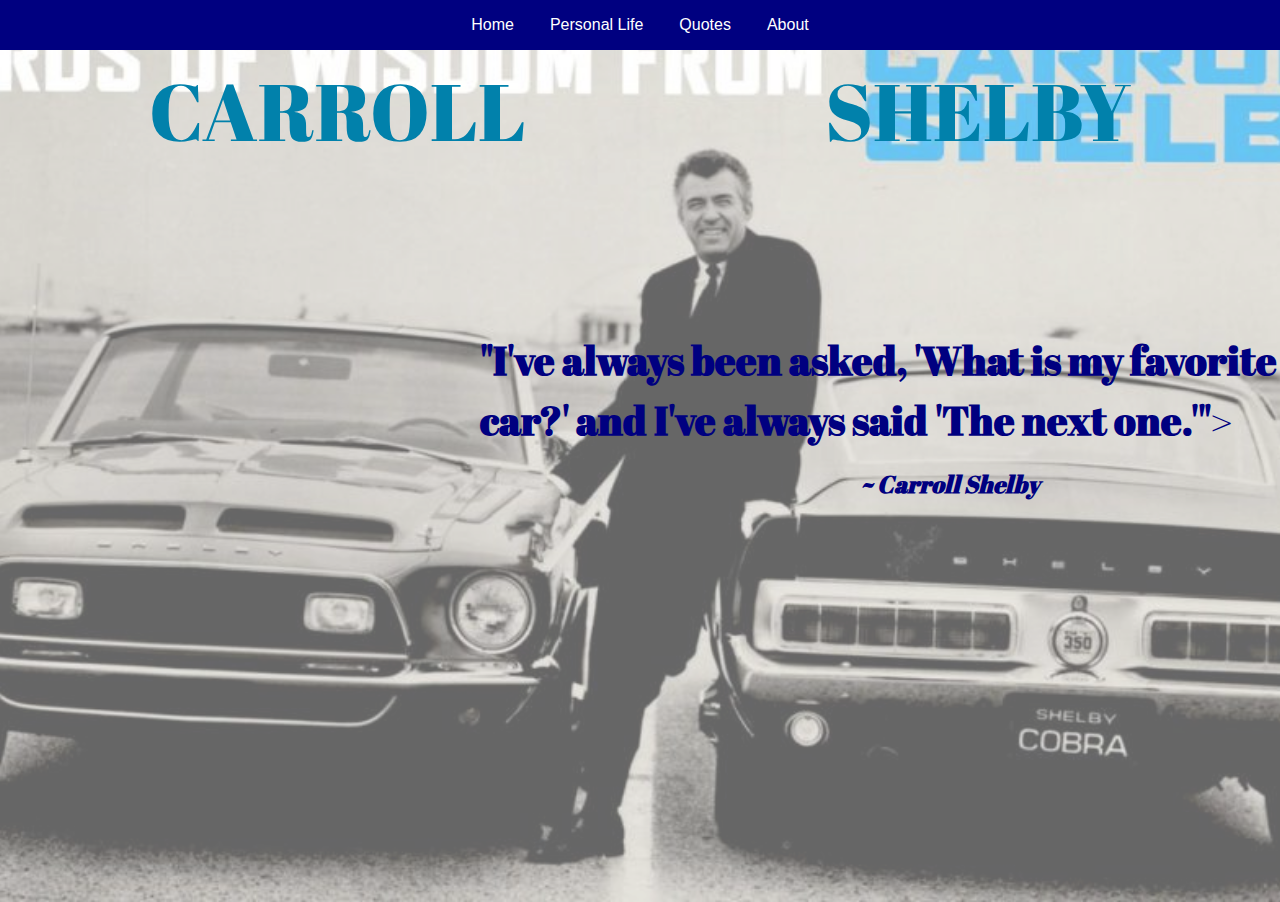
<file: index.html>
<!DOCTYPE html>
<html lang="en">
  <head>
    <!-- Required meta tags -->
    <meta charset="utf-8" />
    <meta
      name="viewport"
      content="width=device-width, initial-scale=1, shrink-to-fit=no"
    />

    <!-- Bootstrap CSS -->
    <link
      rel="stylesheet"
      href="https://cdn.jsdelivr.net/npm/bootstrap@4.3.1/dist/css/bootstrap.min.css"
      integrity="sha384-ggOyR0iXCbMQv3Xipma34MD+dH/1fQ784/j6cY/iJTQUOhcWr7x9JvoRxT2MZw1T"
      crossorigin="anonymous"
    />
    <link rel="stylesheet" href="style.css"><link rel="preconnect" href="https://fonts.googleapis.com">
    <link rel="preconnect" href="https://fonts.gstatic.com" crossorigin>
    <link href="https://fonts.googleapis.com/css2?family=Abril+Fatface&family=Satisfy&family=Slackey&display=swap" rel="stylesheet">

    <title>Carroll Shelby | Tribute Page</title>
  </head>
  <body>
    <nav class="navbar navbar-expand-lg navbar-light bg-blue">
      <button
        class="navbar-toggler"
        type="button"
        data-toggle="collapse"
        data-target="#navbarNavAltMarkup"
        aria-controls="navbarNavAltMarkup"
        aria-expanded="false"
        aria-label="Toggle navigation"
      >
        <span class="navbar-toggler-icon"></span>
      </button>
      <div class="collapse navbar-collapse dx" id="navbarNavAltMarkup">
        <!-- <div class="navbar-nav"> -->
        <a class="nav-item nav-link actives" href="index.html"
          >Home <span class="sr-only">(current)</span></a
        >
        <a class="nav-item nav-link" href="personal.html">Personal Life</a>
        <a class="nav-item nav-link" href="quotes.html">Quotes</a>
        <a class="nav-item nav-link" href="about.html">About</a>
        <!-- </div> -->
      </div>
    </nav>
    <section id="main_sec">
        <!-- <img src="download.jfif" alt="CARROLL SHELBY"> -->
        <div class="main-font">
          <span class="fonts" id="carroll">CARROLL</span>
          <span class="fonts" id="shelby">SHELBY</span>
        </div>
        <div class="main-quote">
            <p><b>"I've always been asked, 'What is my favorite car?' and I've always said 'The next one.'"</b>></p>
            <span><em><b>~ Carroll Shelby</b></em></span>
        </div>
    </section>
    <!-- Optional JavaScript -->
    <!-- jQuery first, then Popper.js, then Bootstrap JS -->
    <script
      src="https://code.jquery.com/jquery-3.3.1.slim.min.js"
      integrity="sha384-q8i/X+965DzO0rT7abK41JStQIAqVgRVzpbzo5smXKp4YfRvH+8abtTE1Pi6jizo"
      crossorigin="anonymous"
    ></script>
    <script
      src="https://cdn.jsdelivr.net/npm/popper.js@1.14.7/dist/umd/popper.min.js"
      integrity="sha384-UO2eT0CpHqdSJQ6hJty5KVphtPhzWj9WO1clHTMGa3JDZwrnQq4sF86dIHNDz0W1"
      crossorigin="anonymous"
    ></script>
    <script
      src="https://cdn.jsdelivr.net/npm/bootstrap@4.3.1/dist/js/bootstrap.min.js"
      integrity="sha384-JjSmVgyd0p3pXB1rRibZUAYoIIy6OrQ6VrjIEaFf/nJGzIxFDsf4x0xIM+B07jRM"
      crossorigin="anonymous"
    ></script>
  </body>
</html>
</file>
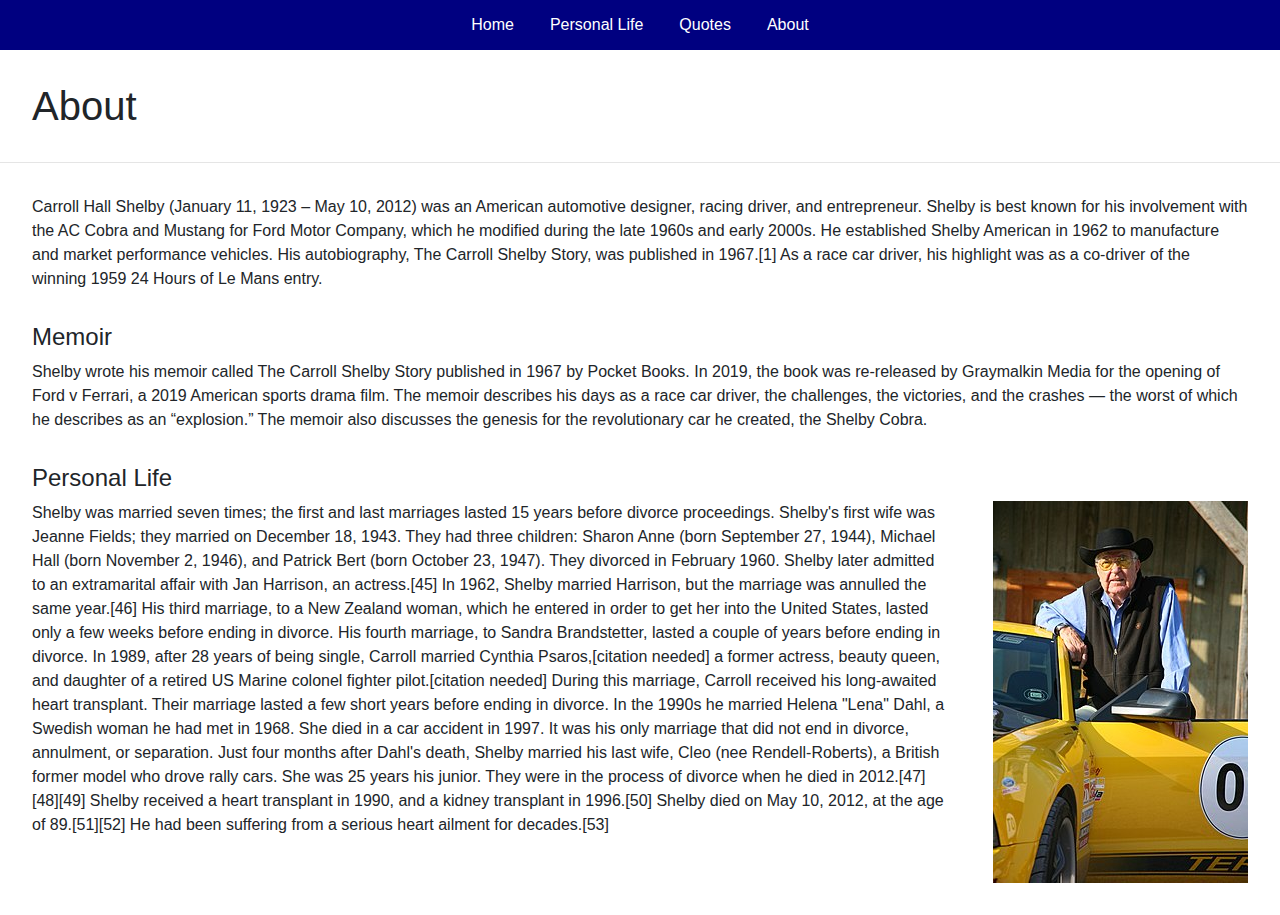
<file: about.html>
<!doctype html>
<html lang="en">
  <head>
    <!-- Required meta tags -->
    <meta charset="utf-8">
    <meta name="viewport" content="width=device-width, initial-scale=1, shrink-to-fit=no">

    <!-- Bootstrap CSS -->
    <link rel="stylesheet" href="https://cdn.jsdelivr.net/npm/bootstrap@4.3.1/dist/css/bootstrap.min.css" integrity="sha384-ggOyR0iXCbMQv3Xipma34MD+dH/1fQ784/j6cY/iJTQUOhcWr7x9JvoRxT2MZw1T" crossorigin="anonymous">
    <link rel="stylesheet" href="about.css">
    <title>About | Carroll Shelby</title>
  </head>
  <body>
    <nav class="navbar navbar-expand-lg navbar-light bg-blue">
        <button
          class="navbar-toggler"
          type="button"
          data-toggle="collapse"
          data-target="#navbarNavAltMarkup"
          aria-controls="navbarNavAltMarkup"
          aria-expanded="false"
          aria-label="Toggle navigation"
        >
          <span class="navbar-toggler-icon"></span>
        </button>
        <div class="collapse navbar-collapse dx" id="navbarNavAltMarkup">
          <!-- <div class="navbar-nav"> -->
          <a class="nav-item nav-link" href="index.html">Home</a>
          <a class="nav-item nav-link" href="personal.html">Personal Life</a>
          <a class="nav-item nav-link" href="quotes.html">Quotes</a>
          <a class="nav-item nav-link actives" href="about.html"
            >About<span class="sr-only">(current)</span></a
          >
          <!-- </div> -->
        </div>
      </nav>
      <div class="heading">
        <h1>About</h1>
      </div>
      <hr>
      <div class="sec">
        <p>
            Carroll Hall Shelby (January 11, 1923 – May 10, 2012) was an American automotive designer, racing driver, and entrepreneur. Shelby is best known for his involvement with the AC Cobra and Mustang for Ford Motor Company, which he modified during the late 1960s and early 2000s. He established Shelby American in 1962 to manufacture and market performance vehicles. His autobiography, The Carroll Shelby Story, was published in 1967.[1] As a race car driver, his highlight was as a co-driver of the winning 1959 24 Hours of Le Mans entry.
        </p>
      </div>
      <div class="sec">
        <h4>Memoir</h4>
        <p>Shelby wrote his memoir called The Carroll Shelby Story published in 1967 by Pocket Books. In 2019, the book was re-released by Graymalkin Media for the opening of Ford v Ferrari, a 2019 American sports drama film. The memoir describes his days as a race car driver, the challenges, the victories, and the crashes — the worst of which he describes as an “explosion.” The memoir also discusses the genesis for the revolutionary car he created, the Shelby Cobra.</p>
      </div>
      <div class="sec">
        <h4>Personal Life</h4>
        <div class="inner3">
            <p>Shelby was married seven times; the first and last marriages lasted 15 years before divorce proceedings.

                Shelby's first wife was Jeanne Fields; they married on December 18, 1943. They had three children: Sharon Anne (born September 27, 1944), Michael Hall (born November 2, 1946), and Patrick Bert (born October 23, 1947). They divorced in February 1960.
                
                Shelby later admitted to an extramarital affair with Jan Harrison, an actress.[45] In 1962, Shelby married Harrison, but the marriage was annulled the same year.[46] His third marriage, to a New Zealand woman, which he entered in order to get her into the United States, lasted only a few weeks before ending in divorce. His fourth marriage, to Sandra Brandstetter, lasted a couple of years before ending in divorce.
                
                In 1989, after 28 years of being single, Carroll married Cynthia Psaros,[citation needed] a former actress, beauty queen, and daughter of a retired US Marine colonel fighter pilot.[citation needed] During this marriage, Carroll received his long-awaited heart transplant. Their marriage lasted a few short years before ending in divorce. In the 1990s he married Helena "Lena" Dahl, a Swedish woman he had met in 1968. She died in a car accident in 1997. It was his only marriage that did not end in divorce, annulment, or separation.
                
                Just four months after Dahl's death, Shelby married his last wife, Cleo (nee Rendell-Roberts), a British former model who drove rally cars. She was 25 years his junior. They were in the process of divorce when he died in 2012.[47][48][49]
                
                Shelby received a heart transplant in 1990, and a kidney transplant in 1996.[50]
                
                Shelby died on May 10, 2012, at the age of 89.[51][52] He had been suffering from a serious heart ailment for decades.[53]</p>
            <img src="about3.jpg" alt="">
        </div>
      </div>
    <!-- Optional JavaScript -->
    <!-- jQuery first, then Popper.js, then Bootstrap JS -->
    <script src="https://code.jquery.com/jquery-3.3.1.slim.min.js" integrity="sha384-q8i/X+965DzO0rT7abK41JStQIAqVgRVzpbzo5smXKp4YfRvH+8abtTE1Pi6jizo" crossorigin="anonymous"></script>
    <script src="https://cdn.jsdelivr.net/npm/popper.js@1.14.7/dist/umd/popper.min.js" integrity="sha384-UO2eT0CpHqdSJQ6hJty5KVphtPhzWj9WO1clHTMGa3JDZwrnQq4sF86dIHNDz0W1" crossorigin="anonymous"></script>
    <script src="https://cdn.jsdelivr.net/npm/bootstrap@4.3.1/dist/js/bootstrap.min.js" integrity="sha384-JjSmVgyd0p3pXB1rRibZUAYoIIy6OrQ6VrjIEaFf/nJGzIxFDsf4x0xIM+B07jRM" crossorigin="anonymous"></script>
  </body>
</html>
</file>
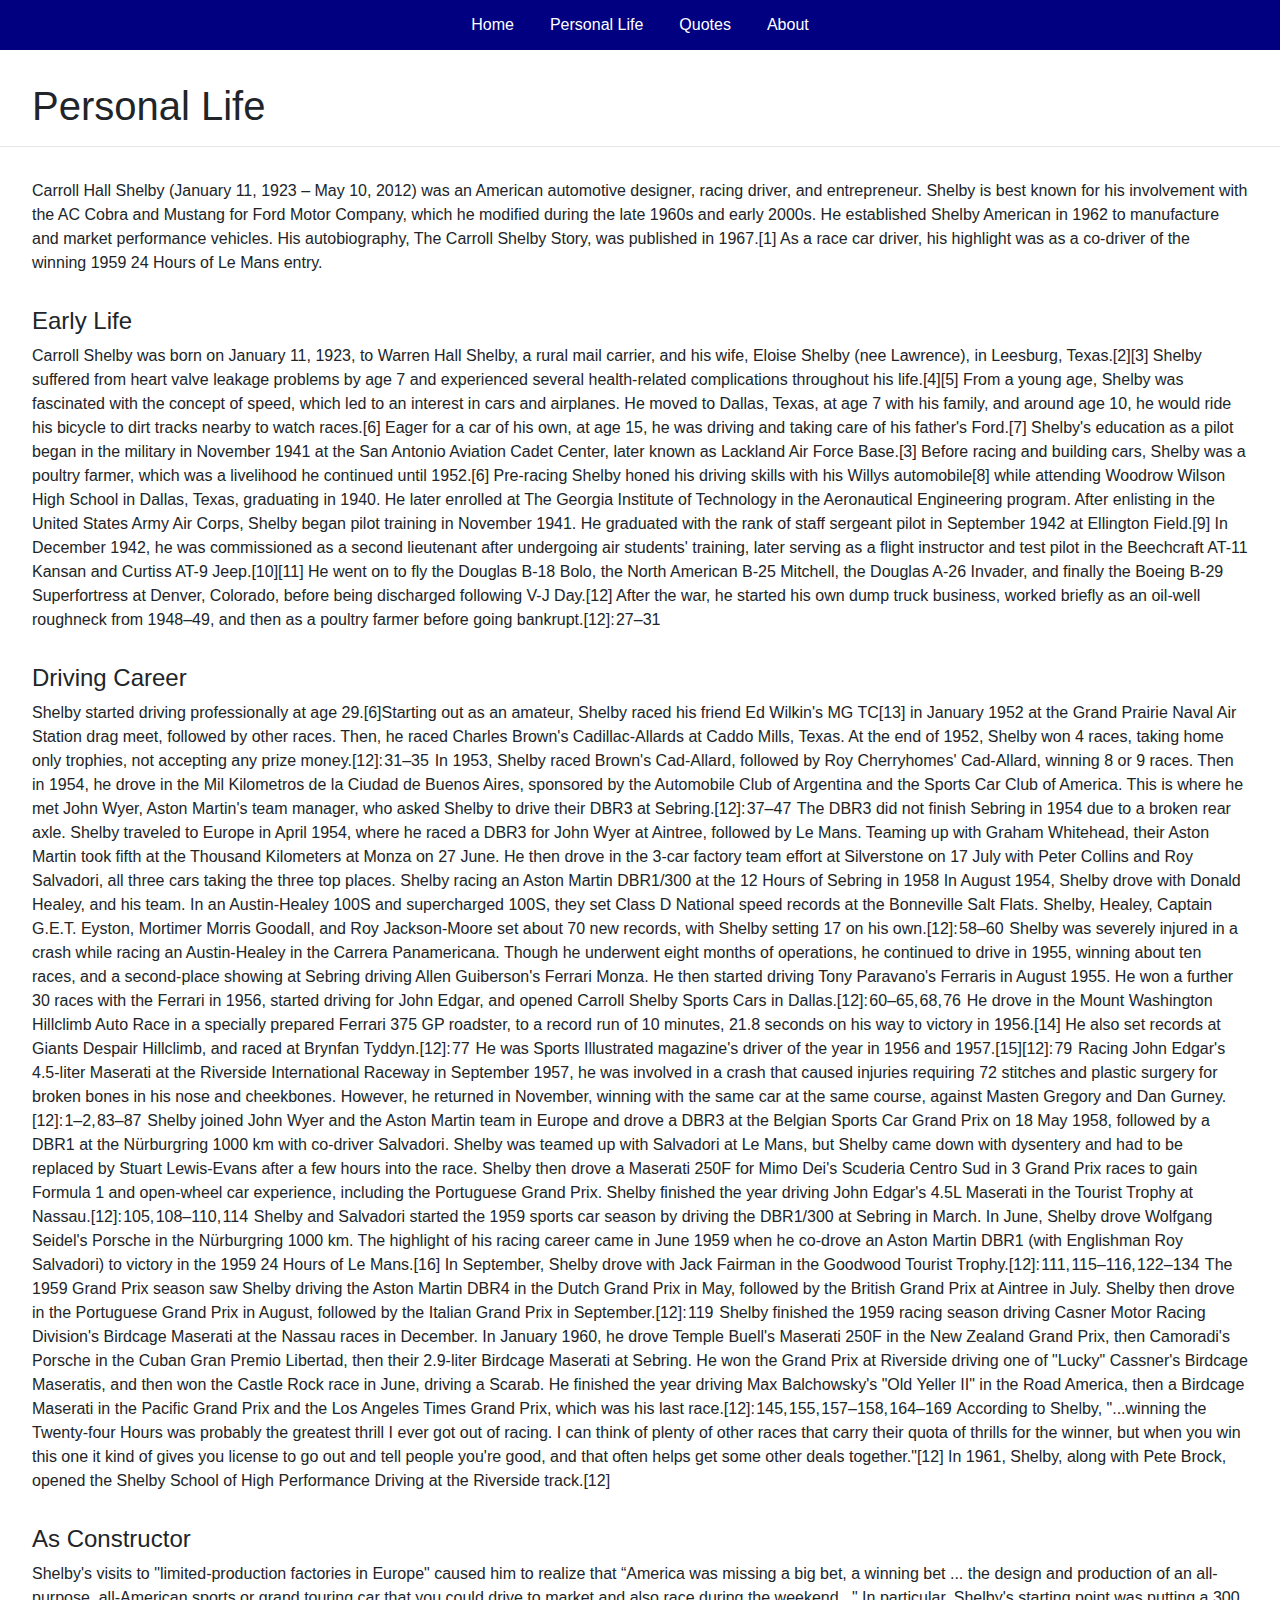
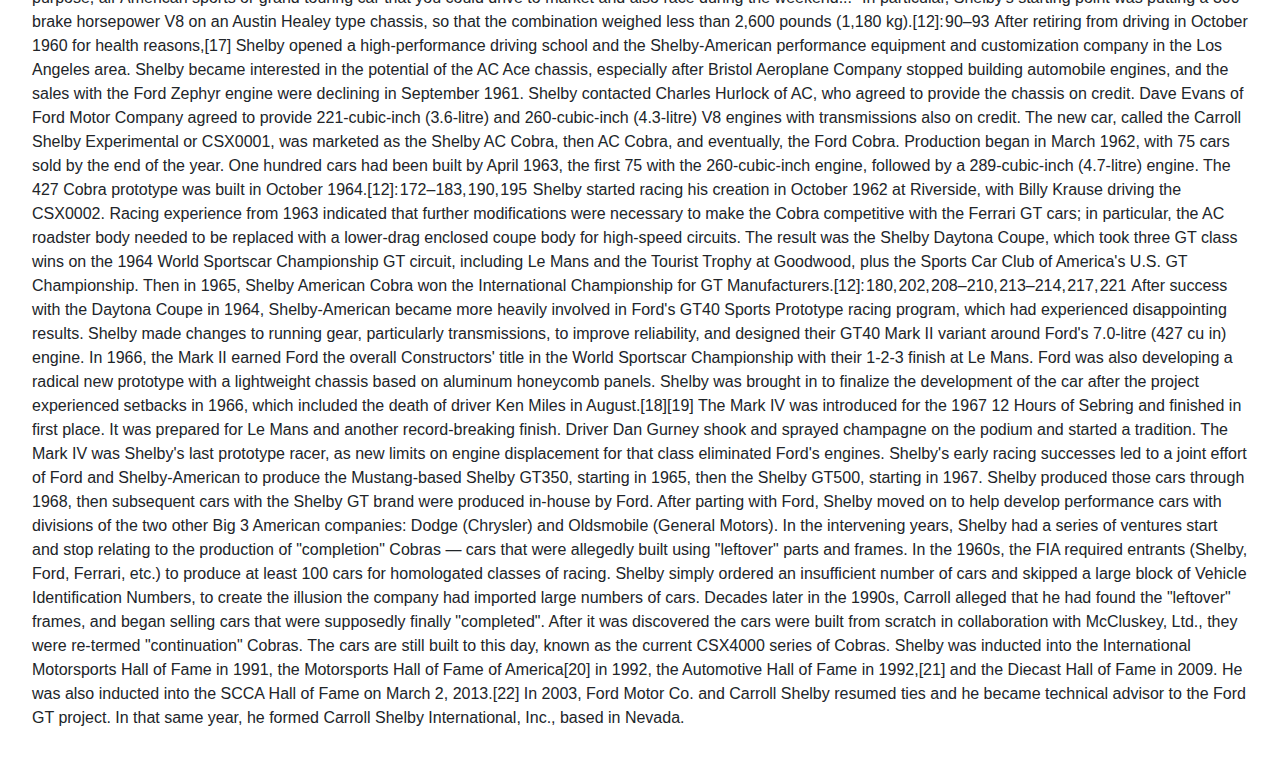
<file: personal.html>
<!doctype html>
<html lang="en">
  <head>
    <!-- Required meta tags -->
    <meta charset="utf-8">
    <meta name="viewport" content="width=device-width, initial-scale=1, shrink-to-fit=no">

    <!-- Bootstrap CSS -->
    <link rel="stylesheet" href="https://cdn.jsdelivr.net/npm/bootstrap@4.3.1/dist/css/bootstrap.min.css" integrity="sha384-ggOyR0iXCbMQv3Xipma34MD+dH/1fQ784/j6cY/iJTQUOhcWr7x9JvoRxT2MZw1T" crossorigin="anonymous">
    <link rel="stylesheet" href="personal.css">
    <title>Personal Life | Carroll Shelby</title>
  </head>
  <body>
    <nav class="navbar navbar-expand-lg navbar-light bg-blue">
        <button
          class="navbar-toggler"
          type="button"
          data-toggle="collapse"
          data-target="#navbarNavAltMarkup"
          aria-controls="navbarNavAltMarkup"
          aria-expanded="false"
          aria-label="Toggle navigation"
        >
          <span class="navbar-toggler-icon"></span>
        </button>
        <div class="collapse navbar-collapse dx" id="navbarNavAltMarkup">
          <!-- <div class="navbar-nav"> -->
          <a class="nav-item nav-link" href="index.html">Home</a>
          <a class="nav-item nav-link actives" href="personal.html"
            >Personal Life<span class="sr-only">(current)</span></a
          >
          <a class="nav-item nav-link" href="quotes.html">Quotes</a>
          <a class="nav-item nav-link" href="about.html">About</a>
          <!-- </div> -->
        </div>
      </nav>
      <div class="heading">
        <h1>Personal Life</h1>
      </div>
      <hr>
      <div id="para1">
        <p>Carroll Hall Shelby (January 11, 1923 – May 10, 2012) was an American automotive designer, racing driver, and entrepreneur. Shelby is best known for his involvement with the AC Cobra and Mustang for Ford Motor Company, which he modified during the late 1960s and early 2000s. He established Shelby American in 1962 to manufacture and market performance vehicles. His autobiography, The Carroll Shelby Story, was published in 1967.[1] As a race car driver, his highlight was as a co-driver of the winning 1959 24 Hours of Le Mans entry.</p>
      </div>
      <div id="para2">
        <h4>Early Life</h4>
        <p>Carroll Shelby was born on January 11, 1923, to Warren Hall Shelby, a rural mail carrier, and his wife, Eloise Shelby (nee Lawrence), in Leesburg, Texas.[2][3] Shelby suffered from heart valve leakage problems by age 7 and experienced several health-related complications throughout his life.[4][5] From a young age, Shelby was fascinated with the concept of speed, which led to an interest in cars and airplanes. He moved to Dallas, Texas, at age 7 with his family, and around age 10, he would ride his bicycle to dirt tracks nearby to watch races.[6] Eager for a car of his own, at age 15, he was driving and taking care of his father's Ford.[7] Shelby's education as a pilot began in the military in November 1941 at the San Antonio Aviation Cadet Center, later known as Lackland Air Force Base.[3] Before racing and building cars, Shelby was a poultry farmer, which was a livelihood he continued until 1952.[6]

            Pre-racing
            Shelby honed his driving skills with his Willys automobile[8] while attending Woodrow Wilson High School in Dallas, Texas, graduating in 1940. He later enrolled at The Georgia Institute of Technology in the Aeronautical Engineering program. After enlisting in the United States Army Air Corps, Shelby began pilot training in November 1941. He graduated with the rank of staff sergeant pilot in September 1942 at Ellington Field.[9] In December 1942, he was commissioned as a second lieutenant after undergoing air students' training, later serving as a flight instructor and test pilot in the Beechcraft AT-11 Kansan and Curtiss AT-9 Jeep.[10][11] He went on to fly the Douglas B-18 Bolo, the North American B-25 Mitchell, the Douglas A-26 Invader, and finally the Boeing B-29 Superfortress at Denver, Colorado, before being discharged following V-J Day.[12]
            
            After the war, he started his own dump truck business, worked briefly as an oil-well roughneck from 1948–49, and then as a poultry farmer before going bankrupt.[12]: 27–31 </p>
        </div>
        <div id="para3">
            <h4>Driving Career</h4>
            <p>Shelby started driving professionally at age 29.[6]Starting out as an amateur, Shelby raced his friend Ed Wilkin's MG TC[13] in January 1952 at the Grand Prairie Naval Air Station drag meet, followed by other races. Then, he raced Charles Brown's Cadillac-Allards at Caddo Mills, Texas. At the end of 1952, Shelby won 4 races, taking home only trophies, not accepting any prize money.[12]: 31–35 

                In 1953, Shelby raced Brown's Cad-Allard, followed by Roy Cherryhomes' Cad-Allard, winning 8 or 9 races. Then in 1954, he drove in the Mil Kilometros de la Ciudad de Buenos Aires, sponsored by the Automobile Club of Argentina and the Sports Car Club of America. This is where he met John Wyer, Aston Martin's team manager, who asked Shelby to drive their DBR3 at Sebring.[12]: 37–47  The DBR3 did not finish Sebring in 1954 due to a broken rear axle.
                
                Shelby traveled to Europe in April 1954, where he raced a DBR3 for John Wyer at Aintree, followed by Le Mans. Teaming up with Graham Whitehead, their Aston Martin took fifth at the Thousand Kilometers at Monza on 27 June. He then drove in the 3-car factory team effort at Silverstone on 17 July with Peter Collins and Roy Salvadori, all three cars taking the three top places.
                
                
                Shelby racing an Aston Martin DBR1/300 at the 12 Hours of Sebring in 1958
                In August 1954, Shelby drove with Donald Healey, and his team. In an Austin-Healey 100S and supercharged 100S, they set Class D National speed records at the Bonneville Salt Flats. Shelby, Healey, Captain G.E.T. Eyston, Mortimer Morris Goodall, and Roy Jackson-Moore set about 70 new records, with Shelby setting 17 on his own.[12]: 58–60 
                
                Shelby was severely injured in a crash while racing an Austin-Healey in the Carrera Panamericana. Though he underwent eight months of operations, he continued to drive in 1955, winning about ten races, and a second-place showing at Sebring driving Allen Guiberson's Ferrari Monza. He then started driving Tony Paravano's Ferraris in August 1955. He won a further 30 races with the Ferrari in 1956, started driving for John Edgar, and opened Carroll Shelby Sports Cars in Dallas.[12]: 60–65, 68, 76 
                
                He drove in the Mount Washington Hillclimb Auto Race in a specially prepared Ferrari 375 GP roadster, to a record run of 10 minutes, 21.8 seconds on his way to victory in 1956.[14] He also set records at Giants Despair Hillclimb, and raced at Brynfan Tyddyn.[12]: 77 
                
                He was Sports Illustrated magazine's driver of the year in 1956 and 1957.[15][12]: 79 
                
                Racing John Edgar's 4.5-liter Maserati at the Riverside International Raceway in September 1957, he was involved in a crash that caused injuries requiring 72 stitches and plastic surgery for broken bones in his nose and cheekbones. However, he returned in November, winning with the same car at the same course, against Masten Gregory and Dan Gurney.[12]: 1–2, 83–87 
                
                Shelby joined John Wyer and the Aston Martin team in Europe and drove a DBR3 at the Belgian Sports Car Grand Prix on 18 May 1958, followed by a DBR1 at the Nürburgring 1000 km with co-driver Salvadori. Shelby was teamed up with Salvadori at Le Mans, but Shelby came down with dysentery and had to be replaced by Stuart Lewis-Evans after a few hours into the race. Shelby then drove a Maserati 250F for Mimo Dei's Scuderia Centro Sud in 3 Grand Prix races to gain Formula 1 and open-wheel car experience, including the Portuguese Grand Prix. Shelby finished the year driving John Edgar's 4.5L Maserati in the Tourist Trophy at Nassau.[12]: 105, 108–110, 114 
                
                Shelby and Salvadori started the 1959 sports car season by driving the DBR1/300 at Sebring in March. In June, Shelby drove Wolfgang Seidel's Porsche in the Nürburgring 1000 km. The highlight of his racing career came in June 1959 when he co-drove an Aston Martin DBR1 (with Englishman Roy Salvadori) to victory in the 1959 24 Hours of Le Mans.[16] In September, Shelby drove with Jack Fairman in the Goodwood Tourist Trophy.[12]: 111, 115–116, 122–134 
                
                The 1959 Grand Prix season saw Shelby driving the Aston Martin DBR4 in the Dutch Grand Prix in May, followed by the British Grand Prix at Aintree in July. Shelby then drove in the Portuguese Grand Prix in August, followed by the Italian Grand Prix in September.[12]: 119 
                
                Shelby finished the 1959 racing season driving Casner Motor Racing Division's Birdcage Maserati at the Nassau races in December. In January 1960, he drove Temple Buell's Maserati 250F in the New Zealand Grand Prix, then Camoradi's Porsche in the Cuban Gran Premio Libertad, then their 2.9-liter Birdcage Maserati at Sebring. He won the Grand Prix at Riverside driving one of "Lucky" Cassner's Birdcage Maseratis, and then won the Castle Rock race in June, driving a Scarab. He finished the year driving Max Balchowsky's "Old Yeller II" in the Road America, then a Birdcage Maserati in the Pacific Grand Prix and the Los Angeles Times Grand Prix, which was his last race.[12]: 145, 155, 157–158, 164–169 
                
                According to Shelby, "...winning the Twenty-four Hours was probably the greatest thrill I ever got out of racing. I can think of plenty of other races that carry their quota of thrills for the winner, but when you win this one it kind of gives you license to go out and tell people you're good, and that often helps get some other deals together."[12]
                
                In 1961, Shelby, along with Pete Brock, opened the Shelby School of High Performance Driving at the Riverside track.[12]</p>
        </div>
        <div id="para4">
            <h4>As Constructor</h4>
            <p>
                Shelby's visits to "limited-production factories in Europe" caused him to realize that “America was missing a big bet, a winning bet ... the design and production of an all-purpose, all-American sports or grand touring car that you could drive to market and also race during the weekend..." In particular, Shelby's starting point was putting a 300 brake horsepower V8 on an Austin Healey type chassis, so that the combination weighed less than 2,600 pounds (1,180 kg).[12]: 90–93 

After retiring from driving in October 1960 for health reasons,[17] Shelby opened a high-performance driving school and the Shelby-American performance equipment and customization company in the Los Angeles area. Shelby became interested in the potential of the AC Ace chassis, especially after Bristol Aeroplane Company stopped building automobile engines, and the sales with the Ford Zephyr engine were declining in September 1961. Shelby contacted Charles Hurlock of AC, who agreed to provide the chassis on credit. Dave Evans of Ford Motor Company agreed to provide 221-cubic-inch (3.6-litre) and 260-cubic-inch (4.3-litre) V8 engines with transmissions also on credit. The new car, called the Carroll Shelby Experimental or CSX0001, was marketed as the Shelby AC Cobra, then AC Cobra, and eventually, the Ford Cobra. Production began in March 1962, with 75 cars sold by the end of the year. One hundred cars had been built by April 1963, the first 75 with the 260-cubic-inch engine, followed by a 289-cubic-inch (4.7-litre) engine. The 427 Cobra prototype was built in October 1964.[12]: 172–183, 190, 195 

Shelby started racing his creation in October 1962 at Riverside, with Billy Krause driving the CSX0002. Racing experience from 1963 indicated that further modifications were necessary to make the Cobra competitive with the Ferrari GT cars; in particular, the AC roadster body needed to be replaced with a lower-drag enclosed coupe body for high-speed circuits. The result was the Shelby Daytona Coupe, which took three GT class wins on the 1964 World Sportscar Championship GT circuit, including Le Mans and the Tourist Trophy at Goodwood, plus the Sports Car Club of America's U.S. GT Championship. Then in 1965, Shelby American Cobra won the International Championship for GT Manufacturers.[12]: 180, 202, 208–210, 213–214, 217, 221 

After success with the Daytona Coupe in 1964, Shelby-American became more heavily involved in Ford's GT40 Sports Prototype racing program, which had experienced disappointing results. Shelby made changes to running gear, particularly transmissions, to improve reliability, and designed their GT40 Mark II variant around Ford's 7.0-litre (427 cu in) engine. In 1966, the Mark II earned Ford the overall Constructors' title in the World Sportscar Championship with their 1-2-3 finish at Le Mans. Ford was also developing a radical new prototype with a lightweight chassis based on aluminum honeycomb panels. Shelby was brought in to finalize the development of the car after the project experienced setbacks in 1966, which included the death of driver Ken Miles in August.[18][19] The Mark IV was introduced for the 1967 12 Hours of Sebring and finished in first place. It was prepared for Le Mans and another record-breaking finish. Driver Dan Gurney shook and sprayed champagne on the podium and started a tradition. The Mark IV was Shelby's last prototype racer, as new limits on engine displacement for that class eliminated Ford's engines.

Shelby's early racing successes led to a joint effort of Ford and Shelby-American to produce the Mustang-based Shelby GT350, starting in 1965, then the Shelby GT500, starting in 1967. Shelby produced those cars through 1968, then subsequent cars with the Shelby GT brand were produced in-house by Ford.

After parting with Ford, Shelby moved on to help develop performance cars with divisions of the two other Big 3 American companies: Dodge (Chrysler) and Oldsmobile (General Motors).

In the intervening years, Shelby had a series of ventures start and stop relating to the production of "completion" Cobras — cars that were allegedly built using "leftover" parts and frames. In the 1960s, the FIA required entrants (Shelby, Ford, Ferrari, etc.) to produce at least 100 cars for homologated classes of racing. Shelby simply ordered an insufficient number of cars and skipped a large block of Vehicle Identification Numbers, to create the illusion the company had imported large numbers of cars. Decades later in the 1990s, Carroll alleged that he had found the "leftover" frames, and began selling cars that were supposedly finally "completed". After it was discovered the cars were built from scratch in collaboration with McCluskey, Ltd., they were re-termed "continuation" Cobras. The cars are still built to this day, known as the current CSX4000 series of Cobras.

Shelby was inducted into the International Motorsports Hall of Fame in 1991, the Motorsports Hall of Fame of America[20] in 1992, the Automotive Hall of Fame in 1992,[21] and the Diecast Hall of Fame in 2009. He was also inducted into the SCCA Hall of Fame on March 2, 2013.[22]

In 2003, Ford Motor Co. and Carroll Shelby resumed ties and he became technical advisor to the Ford GT project. In that same year, he formed Carroll Shelby International, Inc., based in Nevada.
            </p>
        </div>

    <!-- Optional JavaScript -->
    <!-- jQuery first, then Popper.js, then Bootstrap JS -->
    <script src="https://code.jquery.com/jquery-3.3.1.slim.min.js" integrity="sha384-q8i/X+965DzO0rT7abK41JStQIAqVgRVzpbzo5smXKp4YfRvH+8abtTE1Pi6jizo" crossorigin="anonymous"></script>
    <script src="https://cdn.jsdelivr.net/npm/popper.js@1.14.7/dist/umd/popper.min.js" integrity="sha384-UO2eT0CpHqdSJQ6hJty5KVphtPhzWj9WO1clHTMGa3JDZwrnQq4sF86dIHNDz0W1" crossorigin="anonymous"></script>
    <script src="https://cdn.jsdelivr.net/npm/bootstrap@4.3.1/dist/js/bootstrap.min.js" integrity="sha384-JjSmVgyd0p3pXB1rRibZUAYoIIy6OrQ6VrjIEaFf/nJGzIxFDsf4x0xIM+B07jRM" crossorigin="anonymous"></script>
  </body>
</html>
</file>
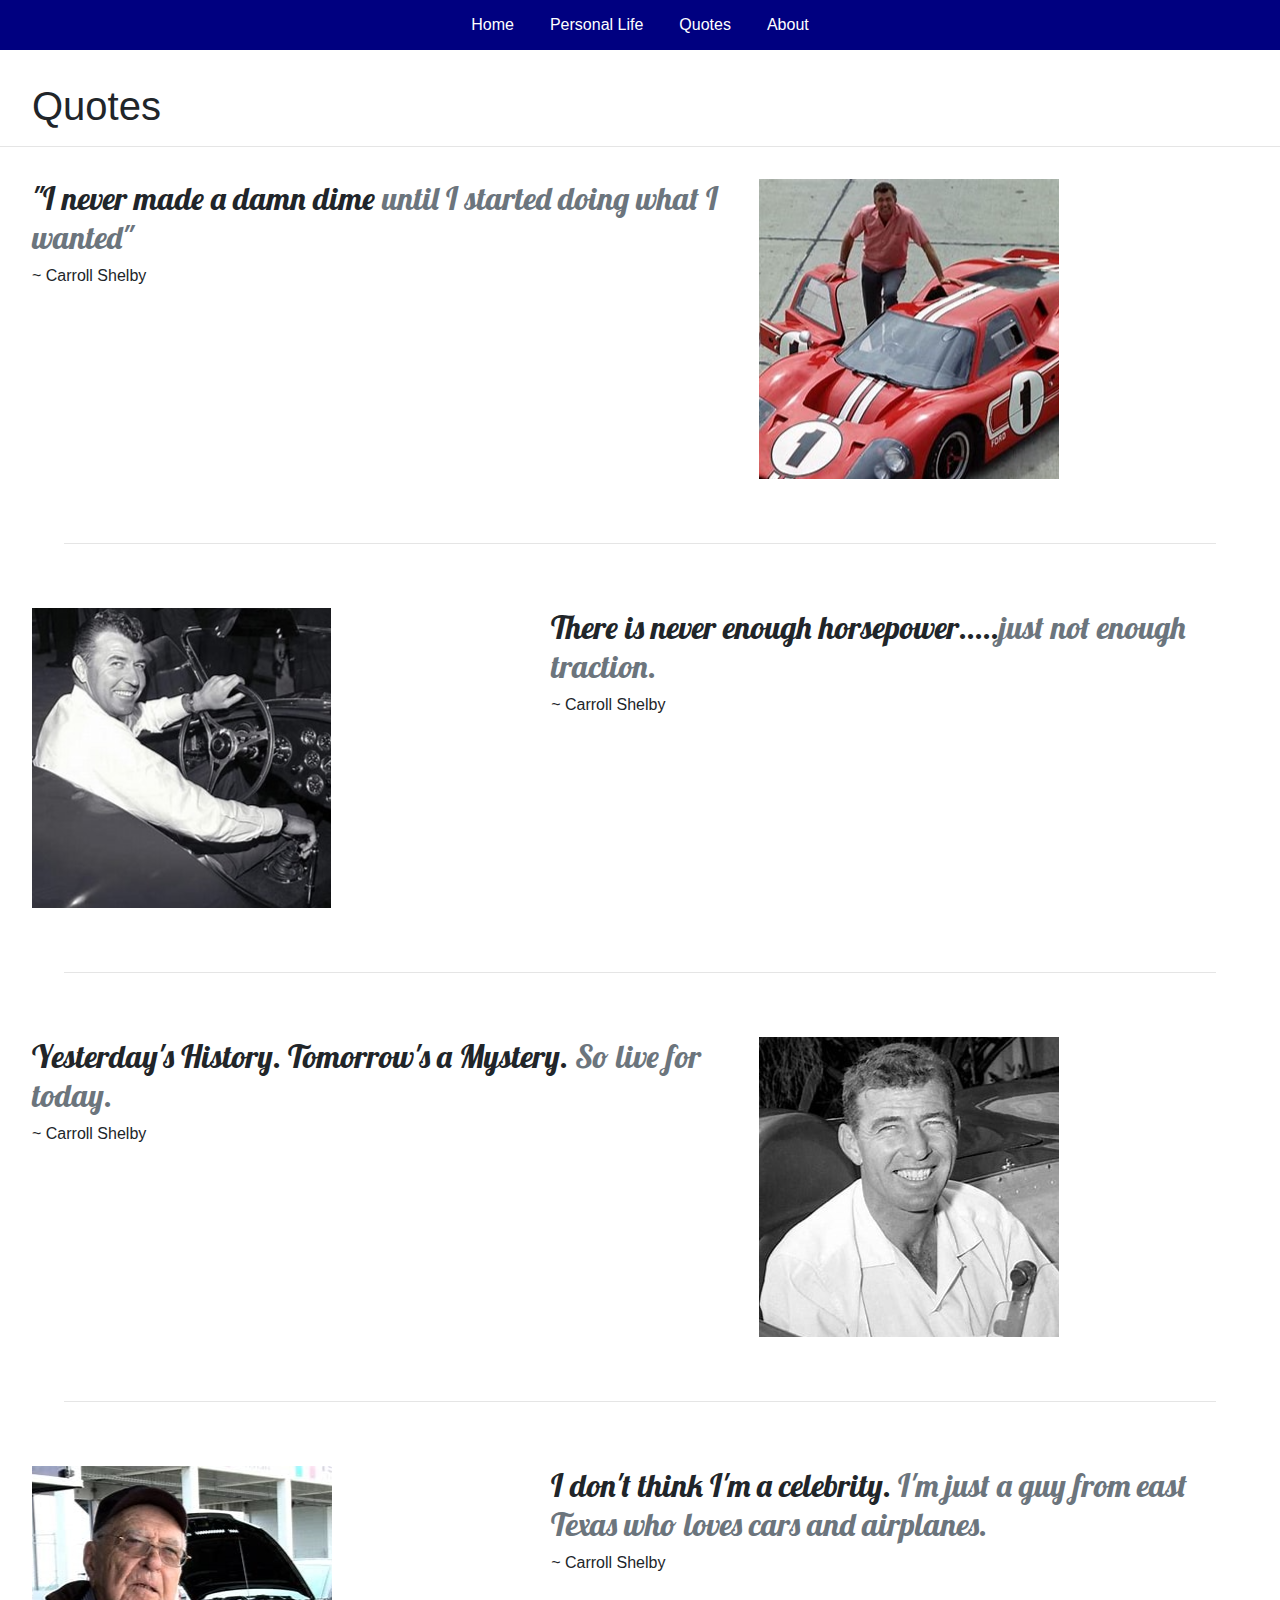
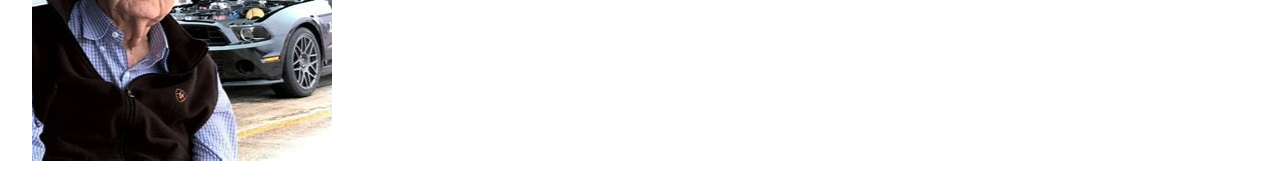
<file: quotes.html>
<!doctype html>
<html lang="en">
  <head>
    <!-- Required meta tags -->
    <meta charset="utf-8">
    <meta name="viewport" content="width=device-width, initial-scale=1, shrink-to-fit=no">

    <!-- Bootstrap CSS -->
    <link rel="stylesheet" href="https://cdn.jsdelivr.net/npm/bootstrap@4.3.1/dist/css/bootstrap.min.css" integrity="sha384-ggOyR0iXCbMQv3Xipma34MD+dH/1fQ784/j6cY/iJTQUOhcWr7x9JvoRxT2MZw1T" crossorigin="anonymous">
    <link rel="stylesheet" href="quotes.css">
    <link rel="preconnect" href="https://fonts.googleapis.com">
<link rel="preconnect" href="https://fonts.gstatic.com" crossorigin>
<link href="https://fonts.googleapis.com/css2?family=Abril+Fatface&family=Lobster&family=Satisfy&family=Slackey&display=swap" rel="stylesheet">
    <title>Quotes | Carroll Shelby</title>
  </head>
  <body>
    <nav class="navbar navbar-expand-lg navbar-light bg-blue">
        <button
          class="navbar-toggler"
          type="button"
          data-toggle="collapse"
          data-target="#navbarNavAltMarkup"
          aria-controls="navbarNavAltMarkup"
          aria-expanded="false"
          aria-label="Toggle navigation"
        >
          <span class="navbar-toggler-icon"></span>
        </button>
        <div class="collapse navbar-collapse dx" id="navbarNavAltMarkup">
          <!-- <div class="navbar-nav"> -->
          <a class="nav-item nav-link" href="index.html">Home</a>
          <a class="nav-item nav-link" href="personal.html">Personal Life</a>
          <a class="nav-item nav-link actives" href="quotes.html"
            >Quotes<span class="sr-only">(current)</span></a
          >
          <a class="nav-item nav-link" href="about.html">About</a>
          <!-- </div> -->
        </div>
      </nav>
      <div class="heading">
        <h1>Quotes</h1>
      </div>
      <hr>
      <div class="main_area">

          <div class="row featurette">
            <div class="col-md-7">

              <h2 class="featurette-heading goodf">"I never made a damn dime <span class="text-muted">until I started doing what I wanted"</span></h2>
              <span>~ Carroll Shelby</span>
            </div>
            <div class="col-md-5">
              <img src="quotes1.jpg" alt="">
            </div>
          </div>
          <hr class="sep">
          <div class="row featurette">
            <div class="col-md-7 order-md-2">
              <h2 class="featurette-heading goodf">There is never enough horsepower.....<span class="text-muted">just not enough traction.</span></h2>
              <span>~ Carroll Shelby</span>
            </div>
            <div class="col-md-5 order-md-1">
              <img src="quotes2.jpg" alt="">
            </div>
          </div>
          <hr class="sep">
          <div class="row featurette">
            <div class="col-md-7">
              <h2 class="featurette-heading goodf">Yesterday's History. Tomorrow's a Mystery. <span class="text-muted">So live for today.</span></h2>
              <span>~ Carroll Shelby</span>
            </div>
            <div class="col-md-5">
             <img src="quotes3.jpg" alt="">
            </div>
          </div>
          <hr class="sep">
          <div class="row featurette">
            <div class="col-md-7 order-md-2">
              <h2 class="featurette-heading goodf">I don't think I'm a celebrity. <span class="text-muted">I'm just a guy from east Texas who loves cars and airplanes.</span></h2>
              <span>~ Carroll Shelby</span>
            </div>
            <div class="col-md-5 order-md-1">
              <img src="quotes4.jpg" alt="">
            </div>
          </div>
      </div>
    <!-- Optional JavaScript -->
    <!-- jQuery first, then Popper.js, then Bootstrap JS -->
    <script src="https://code.jquery.com/jquery-3.3.1.slim.min.js" integrity="sha384-q8i/X+965DzO0rT7abK41JStQIAqVgRVzpbzo5smXKp4YfRvH+8abtTE1Pi6jizo" crossorigin="anonymous"></script>
    <script src="https://cdn.jsdelivr.net/npm/popper.js@1.14.7/dist/umd/popper.min.js" integrity="sha384-UO2eT0CpHqdSJQ6hJty5KVphtPhzWj9WO1clHTMGa3JDZwrnQq4sF86dIHNDz0W1" crossorigin="anonymous"></script>
    <script src="https://cdn.jsdelivr.net/npm/bootstrap@4.3.1/dist/js/bootstrap.min.js" integrity="sha384-JjSmVgyd0p3pXB1rRibZUAYoIIy6OrQ6VrjIEaFf/nJGzIxFDsf4x0xIM+B07jRM" crossorigin="anonymous"></script>
  </body>
</html>
</file>
<file: style.css>
/* .active{
    color:
} */
.dx{
    display: flex;
    justify-content: center;
    align-items: center;
}
.dx a{
    color: white;
    border:2px solid navy;
}
.dx a:hover{
    border-top:2px solid skyblue;
    border-bottom: 2px solid white;
    border-radius: 10px;
}
.actives{
    color:skyblue;
}
#main_sec img{
    width: 100%;
    height: 100%;
}
.main-quote{
    display: flex;
    align-items: end;
    justify-content: center;
    flex-direction: column;
}
.main-quote p{
    font-size: 2.5rem;
    padding-left: 30rem;
    margin-top: 10rem;
    color: navy;
    font-family: 'Abril Fatface', cursive;
}
.main-quote span{
    color:navy;
    padding-right: 15rem;
    font-size: 1.5rem;
    font-family: 'Abril Fatface', cursive;
}
#main_sec::before{
    content:"";
    background :url('70ba312855022ac06f7e10295d3290c1.jpg') no-repeat center center/cover;
    position:absolute; 
    top:2px;
    width:100%;
    height:100%;
    z-index:-1;
    opacity:0.6;
    /* in every before these properties are fixed and not to be tampered */
}
.bg-blue{
    background-color: navy;
}
.nav-link {
    display: block;
    padding: 0.2rem 1rem;
}
.main-font{
    display: flex;
    justify-content: space-around;
    align-items: center;
    font-size: 5rem;
    color:rgb(1, 129, 171);
    font-family: 'Abril Fatface', cursive;
}
</file>
<file: about.css>
/* .active{
    color:
} */
.dx{
    display: flex;
    justify-content: center;
    align-items: center;
}
.dx a{
    color: white;
    border:2px solid navy;
}
.dx a:hover{
    border-top:2px solid skyblue;
    border-bottom: 2px solid white;
    border-radius: 10px;
}
.actives{
    color:yellow;
}
.main-quote span{
    color:navy;
    padding-right: 15rem;
    font-size: 1.5rem;
    font-family: 'Abril Fatface', cursive;
}
.bg-blue{
    background-color: navy;
}
.nav-link {
    display: block;
    padding: 0.2rem 1rem;
}
.heading h1{
    margin:2rem 2rem;
}
.sec{
    margin:2rem 2rem;
}
.inner3{
    display: flex;
    justify-content: flex-end;
}
.inner3 p{
    padding-right:3rem;
}
</file>
<file: personal.css>
.dx{
    display: flex;
    justify-content: center;
    align-items: center;
}
.dx a{
    color: white;
    border:2px solid navy;
}
.dx a:hover{
    border-top:2px solid skyblue;
    border-bottom: 2px solid white;
    border-radius: 10px;
}
.actives{
    color:skyblue;
}
#main_sec img{
    width: 100%;
    height: 100%;
}
.main-quote{
    display: flex;
    align-items: end;
    justify-content: center;
    flex-direction: column;
}
.main-quote p{
    font-size: 2.5rem;
    padding-left: 30rem;
    margin-top: 10rem;
    color: navy;
}
.main-quote span{
    color:navy;
    padding-right: 15rem;
}
#main_sec::before{
    content:"";
    background :url('70ba312855022ac06f7e10295d3290c1.jpg') no-repeat center center/cover;
    position:absolute; 
    width:100%;
    height:100%;
    z-index:-1;
    opacity:0.6;
    /* in every before these properties are fixed and not to be tampered */
}
.bg-blue{
    background-color: navy;
}
.nav-link {
    display: block;
    padding: 0.2rem 1rem;
}
.heading h1{
    margin-left:2rem;
    margin-top:2rem;
}
#para1{
    margin:2rem 2rem;
}
#para2{
    margin:2rem 2rem;
}
#para3{
    margin:2rem 2rem;
}
#para4{
    margin:2rem 2rem;
}
</file>
<file: quotes.css>
/* .active{
    color:
} */
.dx{
    display: flex;
    justify-content: center;
    align-items: center;
}
.dx a{
    color: white;
    border:2px solid navy;
}
.dx a:hover{
    border-top:2px solid skyblue;
    border-bottom: 2px solid white;
    border-radius: 10px;
}
.actives{
    color:skyblue;
}
#main_sec img{
    width: 100%;
    height: 100%;
}
.main-quote{
    display: flex;
    align-items: end;
    justify-content: center;
    flex-direction: column;
}
.main-quote p{
    font-size: 2.5rem;
    padding-left: 30rem;
    margin-top: 10rem;
    color: navy;
    font-family: 'Abril Fatface', cursive;
}
.main-quote span{
    color:navy;
    padding-right: 15rem;
    font-size: 1.5rem;
    font-family: 'Abril Fatface', cursive;
}
.bg-blue{
    background-color: navy;
}
.nav-link {
    display: block;
    padding: 0.2rem 1rem;
}
.main-font{
    display: flex;
    justify-content: space-around;
    align-items: center;
    font-size: 5rem;
    color:rgb(1, 129, 171);
    font-family: 'Abril Fatface', cursive;
}
.heading h1{
    margin-left:2rem;
    margin-top:2rem;
}
.main_area{
    margin:2rem 2rem;
}
.sep{
    margin:4rem 2rem;
}
.goodf{
    font-family: 'Lobster', cursive;
}
</file>
